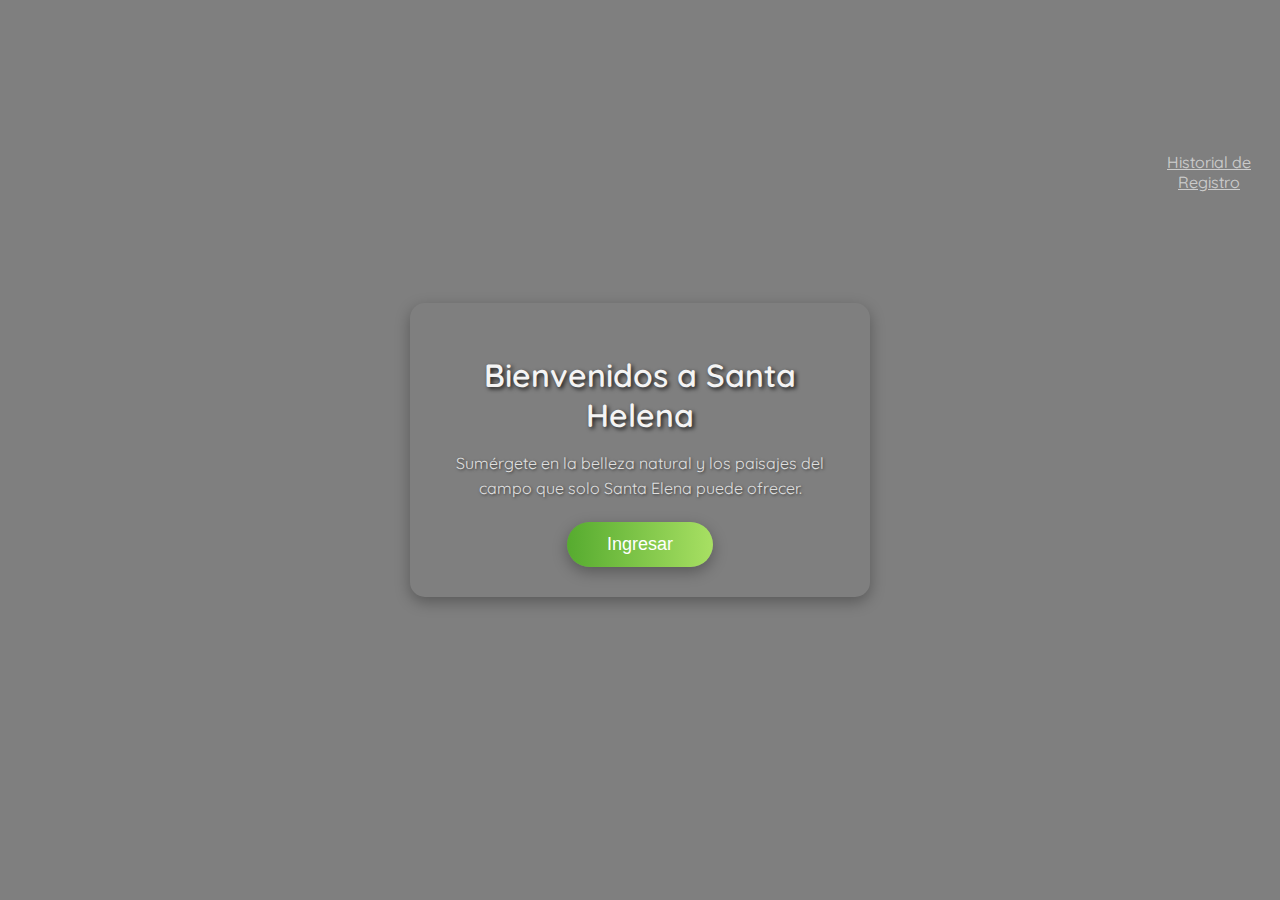
<file: index.html>
<!DOCTYPE html>
<html lang="es">
<head>
    <meta charset="UTF-8">
    <meta name="viewport" content="width=device-width, initial-scale=1.0">
    <title>Página Oficial de Santa Elena</title>
    <link href="https://fonts.googleapis.com/css2?family=Quicksand:wght@400;600&display=swap" rel="stylesheet">
    <style>
        /* Estilo general */
        body {
            margin: 0;
            padding: 0;
            font-family: 'Quicksand', sans-serif;
            background: linear-gradient(rgba(0, 0, 0, 0.5), rgba(0, 0, 0, 0.5)), 
                        url('https://img.freepik.com/fotos-premium/paisaje-paisaje-campo-verde-solo-arbol_163782-5672.jpg');
            background-size: cover;
            background-position: center;
            height: 100vh;
            display: flex;
            justify-content: center;
            align-items: center;
            color: #ffffff;
        }

        .container {
            text-align: center;
            padding: 30px;
            border-radius: 15px;
            background-color: rgba(255, 255, 255, 0.0); /* Fondo más transparente */
            box-shadow: 0 5px 15px rgba(0, 0, 0, 0.3); /* Sombra */
            max-width: 400px; /* Ancho reducido */
            width: 80%; /* Adaptativo */
        }

        h1 {
            font-size: 32px; /* Tamaño reducido */
            margin-bottom: 15px;
            color: #f4f4f4; /* Blanco brillante */
            text-shadow: 2px 2px 4px rgba(0, 0, 0, 0.8); /* Sombra en el texto */
            font-weight: 600;
        }

        p {
            font-size: 16px; /* Tamaño reducido */
            margin-bottom: 20px;
            color: #e0e0e0; /* Gris claro */
            line-height: 1.6;
            text-shadow: 1px 1px 3px rgba(0, 0, 0, 0.6);
        }

        a button {
            font-size: 18px;
            background: linear-gradient(90deg, #56ab2f, #a8e063); /* Degradado verde */
            color: #ffffff;
            padding: 12px 40px; /* Botón más pequeño */
            border: none;
            border-radius: 30px;
            cursor: pointer;
            transition: all 0.3s ease;
            box-shadow: 0 5px 15px rgba(0, 0, 0, 0.3); /* Sombra del botón */
        }

        a button:hover {
            transform: scale(1.1); /* Efecto de zoom */
            box-shadow: 0 10px 25px rgba(0, 0, 0, 0.4); /* Sombra más intensa */
        }

        a button:active {
            transform: scale(0.98); /* Botón ligeramente hundido */
        }

        #helpLink {
            display: block;
            text-align: center;
            margin-top: -298px; /* Lo mueve hacia arriba */
            margin-left: 698px; /* Mueve hacia la derecha */
            margin-right: auto; /* Mueve hacia la derecha */
            color: #f4f4f4; /* Color del enlace */
            font-size: 16px;
            text-decoration: underline;
           
            position: absolute; /* Para posicionar el elemento con top, right, bottom, left */
            opacity: 0.3; /* Nivel de transparencia */
        }

        
        
    </style>
</head>
<body>
    <div class="container">
        <h1> Bienvenidos a Santa Helena </h1>
        <a href="/historial" id="helpLink">Historial de Registro</a>
        <a href="historial.html" id="helpLink">Historial de Registro</a>
        <a href="/historial" id="helpLink">Historial de Registro</a>



       




        <p>Sumérgete en la belleza natural y los paisajes del campo que solo Santa Elena puede ofrecer.</p>
        <a href="/buscador">
            <button>Ingresar</button>
        </a>
    </div>

    <script>
        document.getElementById('helpLink').addEventListener('click', function(event) {
            event.preventDefault(); // Evitar el comportamiento por defecto del enlace
            // Nombre del archivo que se quiere leer
            const registroPath = 'registro_emisiones.txt';
            
            // Lógica para leer el contenido del archivo
            fetch(registroPath)
                .then(response => {
                    if (!response.ok) {
                        throw new Error('Error al cargar el archivo');
                    }
                    return response.text();
                })
                .then(data => {
                    // Imprimir el contenido del archivo en consola o mostrar en el DOM
                    console.log(data);
                    // O puedes mostrarlo en un div si lo deseas
                    // document.getElementById('contenidoArchivo').innerText = data;
                })
                .catch(error => {
                    console.error('Hubo un problema con la petición fetch:', error);
                });
        });
    </script>
</body>
</html>
</file>
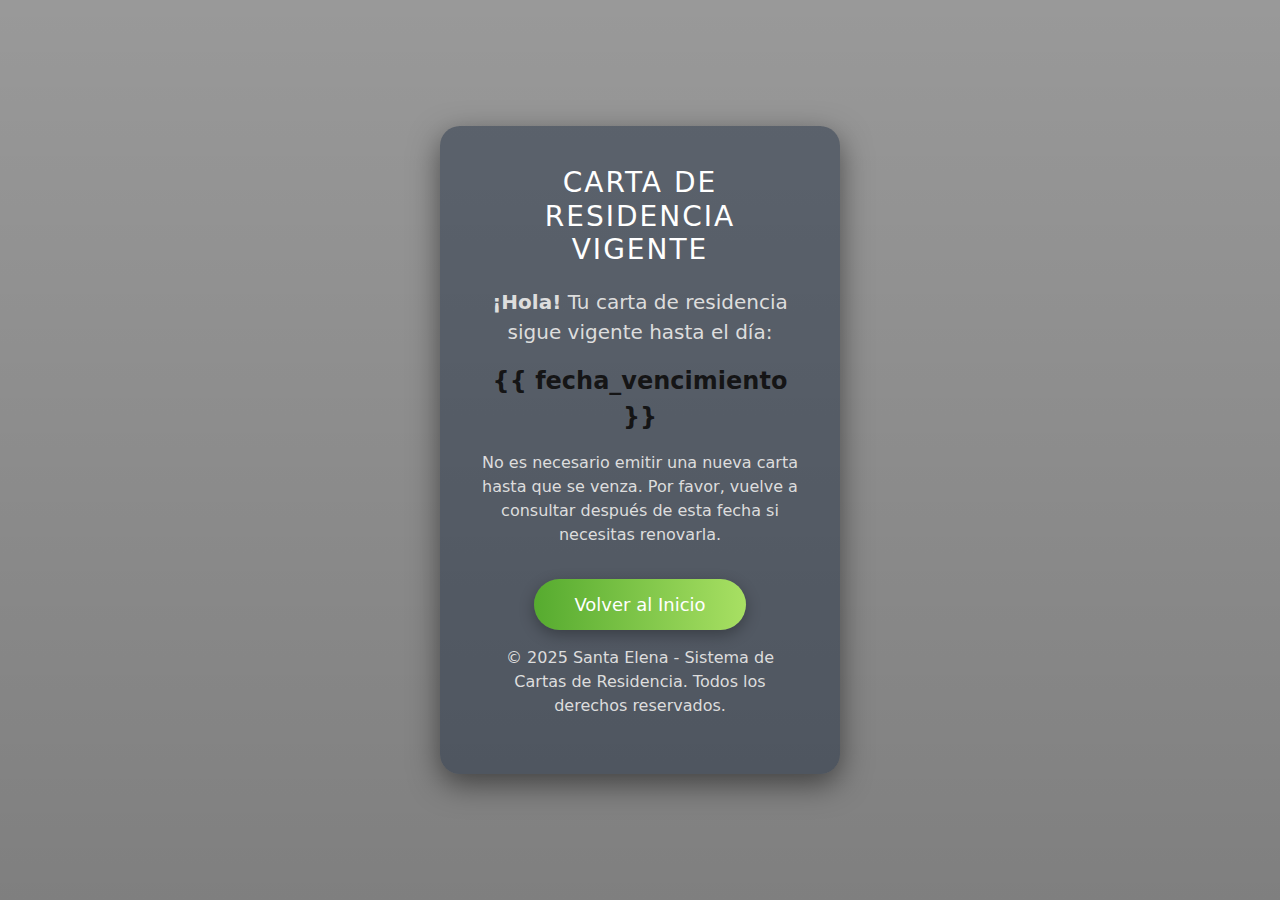
<file: carta_vigente.html>
<!DOCTYPE html>
<html lang="es">
<head>
    <meta charset="UTF-8">
    <meta name="viewport" content="width=device-width, initial-scale=1.0">
    <title>Carta Vigente</title>
    <!-- Bootstrap CSS -->
    <link href="https://cdn.jsdelivr.net/npm/bootstrap@5.3.0-alpha3/dist/css/bootstrap.min.css" rel="stylesheet">
    <style>
        body {
            background: linear-gradient(rgba(0, 0, 0, 0.4), rgba(0, 0, 0, 0.5)), 
                        url('https://img.freepik.com/fotos-premium/paisaje-paisaje-campo-verde-solo-arbol_163782-5672.jpg');
            background-size: cover;
            background-position: center;
            margin: 0;
            padding: 0;
            display: flex;
            justify-content: center;
            align-items: center;
            height: 100vh;
            background-repeat: no-repeat;
            background-attachment: fixed;
            position: relative;
        }

        .container {
            position: relative;
            z-index: 2; /* Asegura que el contenido esté por encima del fondo */
            background: rgba(3, 20, 46, 0.4); /* Fondo semitransparente con un tono azul oscuro */
            padding: 40px;
            border-radius: 20px;
            box-shadow: 0 10px 30px rgba(0, 0, 0, 0.5);
            text-align: center;
            max-width: 400px;
            width: 90%;
        }

        h1 {
            font-size: 28px;
            margin-bottom: 20px;
            color: #fff;
            text-transform: uppercase;
            letter-spacing: 2px;
        }

        p {
            color: #ddd;
        }

        .btn  {
            font-size: 18px;
            background: linear-gradient(90deg, #56ab2f, #a8e063); /* Degradado verde */
            color: #ffffff;
            padding: 12px 40px; /* Botón más pequeño */
            border: none;
            border-radius: 30px;
            cursor: pointer;
            transition: all 0.3s ease;
            box-shadow: 0 5px 15px rgba(0, 0, 0, 0.3); /* Sombra del botón */
        }

        .btn:hover {
            background:rgb(15, 15, 15);
            transform: translateY(-3px);
            box-shadow: 0 6px 12px rgba(0, 0, 0, 0.3);
        }
        
        .fecha-vencimiento {
        color:rgba(15, 14, 14, 0.91); /* Tomate o cualquier color que prefieras */
        font-weight: bold;
    }
    </style>
</head>
<body>
    <div class="container">
        <h1>Carta de Residencia Vigente</h1>
        <p class="fs-5">
            <strong>¡Hola!</strong> Tu carta de residencia sigue vigente hasta el día:
        </p>
        <p class="fs-4 fecha-vencimiento"><strong>{{ fecha_vencimiento }}</strong></p>

        <p>
            No es necesario emitir una nueva carta hasta que se venza. Por favor, vuelve a consultar después de esta fecha si necesitas renovarla.
        </p>
        <a href="/" class="btn mt-3">Volver al Inicio</a>
        <p class="mt-3">&copy; 2025 Santa Elena - Sistema de Cartas de Residencia. Todos los derechos reservados.</p>
    </div>
    <!-- Bootstrap JS -->
    <script src="https://cdn.jsdelivr.net/npm/bootstrap@5.3.0-alpha3/dist/js/bootstrap.bundle.min.js"></script>
</body>
</html>
</file>
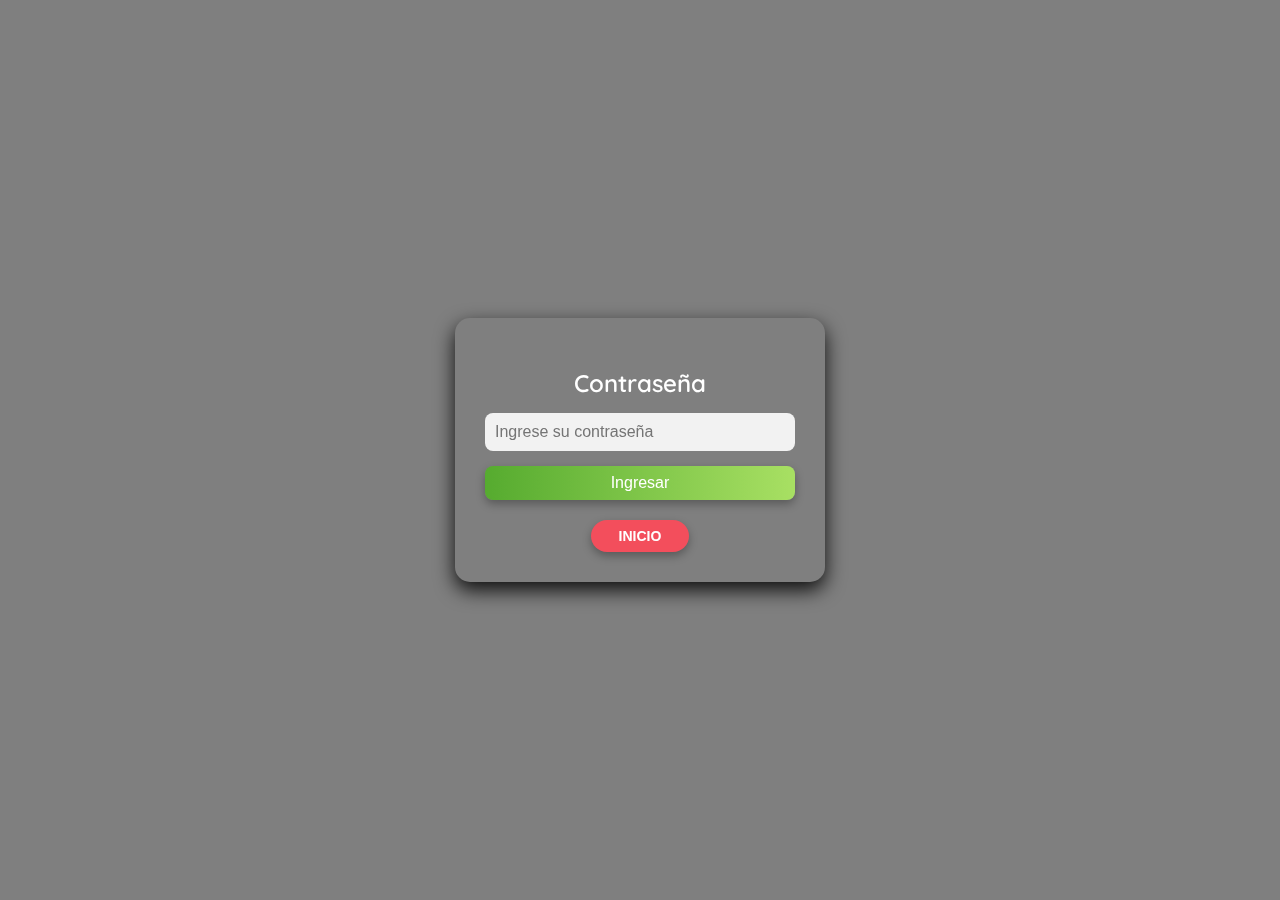
<file: password.html>
<!DOCTYPE html>
<html lang="es">
<head>
    <meta charset="UTF-8">
    <meta name="viewport" content="width=device-width, initial-scale=1.0">
    <meta http-equiv="X-UA-Compatible" content="IE=edge">
    <title>Página Oficial de Santa Elena</title>
    <link href="https://fonts.googleapis.com/css2?family=Quicksand:wght@400;600&display=swap" rel="stylesheet">
    <style>
        /* Estilo general */
        body {
            margin: 0;
            padding: 0;
            font-family: 'Quicksand', sans-serif;
            background: linear-gradient(rgba(0, 0, 0, 0.5), rgba(0, 0, 0, 0.5)), 
                        url('https://img.freepik.com/fotos-premium/paisaje-paisaje-campo-verde-solo-arbol_163782-5672.jpg');
            background-size: cover;
            background-position: center;
            color: #ffffff;
            display: flex;
            justify-content: center;
            align-items: center;
            height: 100vh;
        }

        .container {
            text-align: center;
            padding: 30px;
            border-radius: 15px;
            background: linear-gradient(rgba(0, 0, 0, 0.5), rgba(0, 0, 0, 0.5)), 
            filter: brightness(1.2);
            backdrop-filter: blur(3px);
            box-shadow: 0 8px 20px rgba(0, 0, 0, 0.9);
            max-width: 310px;
            width: 100%;
        }

        h2 {
            margin-bottom: 15px;
            font-weight: 600;
            color: white;
        }

        .password-container {
            position: relative;
            display: flex;
            align-items: center;
        }

        input[type="password"], input[type="text"] {
            width: 100%;
            padding: 10px;
            border: none;
            border-radius: 8px;
            font-size: 16px;
            outline: none;
            background: rgba(255, 255, 255, 0.9);
        }

        .toggle-password {
            position: absolute;
            right: 10px;
            cursor: pointer;
            font-size: 18px;
            color: #A5D6A7;
            transition: 0.3s;
        }

        .toggle-password:hover {
            color: #66BB6A;
        }

        .button {
            background: linear-gradient(90deg, #56ab2f, #a8e063);
            color: white;
            padding: 8px;
            border: none;
            width: 100%;
            border-radius: 8px;
            font-size: 16px;
            cursor: pointer;
            margin-top: 15px;
            transition: background 0.3s ease;
            box-shadow: 0px 4px 10px rgba(0, 0, 0, 0.3);
        }

        .button:hover {
            background: #388E3C;
        }

     



    </style>
</head>
<body>
    <div class="container">
        <h2>Contraseña</h2>
        <form action="/password" method="POST">
            <div class="password-container">
                <input type="password" id="password" name="password" placeholder="Ingrese su contraseña" required>
                <span class="toggle-password" onclick="togglePassword()"></span>
            </div>
            <button type="submit" class="button">Ingresar</button>

   

<!-- Botón de volver con icono circular centrado -->
<div class="volver-container">
    <button class="volver" onclick="window.history.back()">Inicio</button>

        <span class="flecha"></span> 
    </button>
</div>

<style>
    /* Contenedor para centrar el botón */
    .volver-container {
        display: flex;
        justify-content: center;
        margin-top: 20px;
    }

    /* Estilo del botón de volver */
    .volver {
        background:rgb(243, 78, 92);
        padding: 8px 28px;
        font-size: 14px;
        font-weight: bold;
        border: none;
        border-radius: 30px;
        cursor: pointer;
        color: white;
        transition: all 0.3s ease-in-out;
        box-shadow: 0px 4px 10px rgba(0, 0, 0, 0.3);
        display: flex;
        align-items: center;
        justify-content: center;
        gap: 8px;
        text-transform: uppercase;
    }

    .volver:hover {
        background: #e84118;
        transform: translateY(-3px);
        box-shadow: 0px 6px 15px rgba(0, 0, 0, 0.4);
    }

    /* Color de la flecha en verde */
    .flecha {
        color: #2ecc71; /* Verde */
        font-size: 18px;
    }
</style>



    <script>
        function togglePassword() {
            var passwordField = document.getElementById("password");
            passwordField.type = passwordField.type === "password" ? "text" : "password";
        }
    </script>
</body>
</html>
</file>
